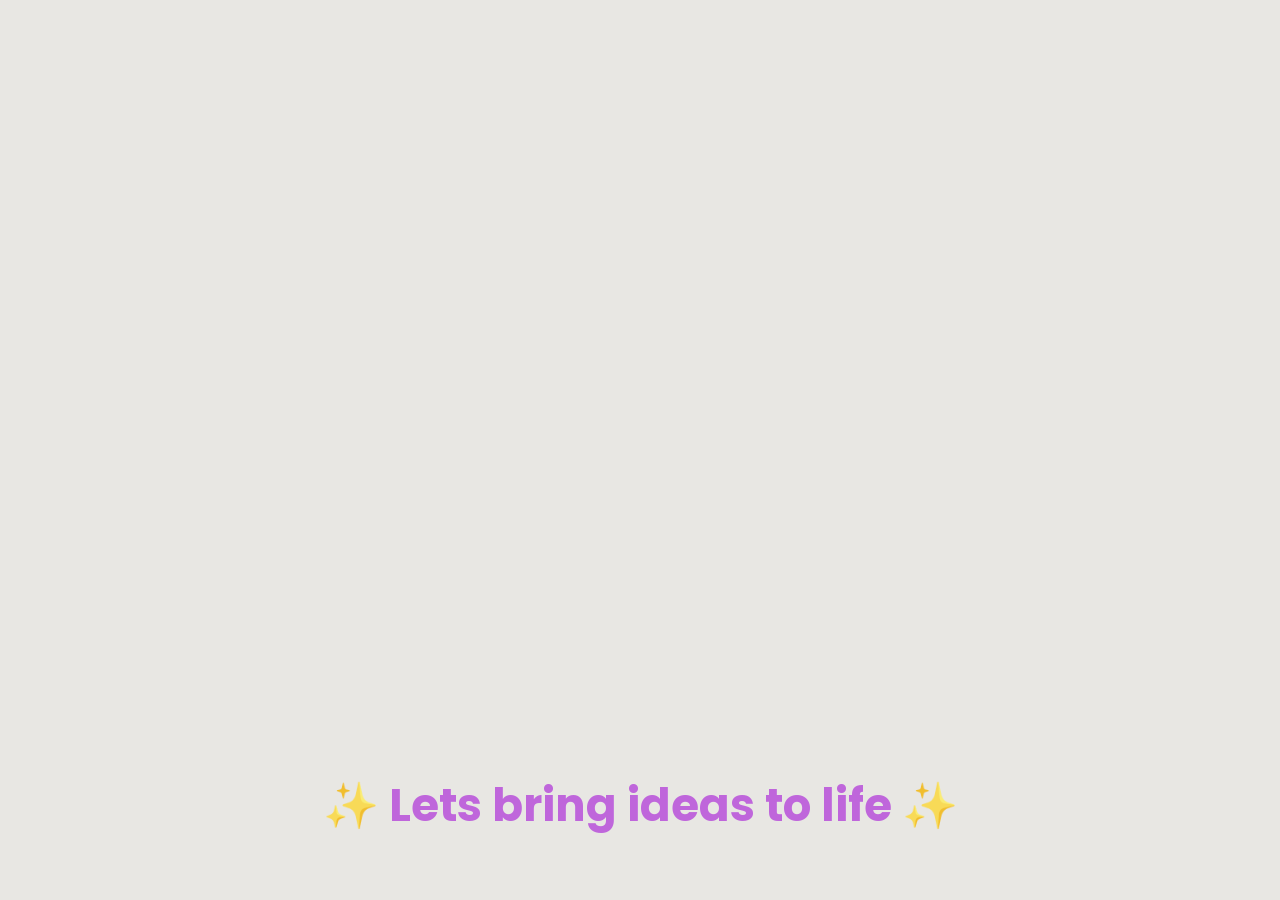
<file: index.html>
<!DOCTYPE html>
<html lang="en">
<head>
  <meta charset="UTF-8">
  <meta name="viewport" content="width=device-width, initial-scale=1.0">
  <link rel="stylesheet" href="css/main.css">
  
  <title>welcome</title>
</head>
<style>
          @import url('https://fonts.googleapis.com/css2?family=Poppins:ital,wght@0,400;0,500;0,600;0,700;0,800;1,300;1,700;1,800&display=swap');

</style>

<body style="font-family: poppins;">

 
  <div class="floating-text"><h1> ✨ Lets bring ideas to life ✨</h1> </div>
  <div class="mindmap-container">
    <div class="central-node">
      <h2>🎨 Neo's Portfolio Brainstorm 🌌</h2>
      <p class="subtext">(Lets gently float through ideas)</p>
  </div>
  
  <div class="mind-node node-1">
      <div class="node-content">📚 About</div>
    
  </div>
  
  <div class="mind-node node-2">
      <div class="node-content">🗺️ Certificates</div>
    
  </div>
  
  <div class="mind-node node-3">
      <div class="node-content">🛠️ Skills</div>
    
  </div>
  
  <div class="mind-node node-4">
      <div class="node-content">🎉 Projects</div>
    
  </div>
  
  <div class="mind-node node-5">
      <div class="node-content">📬 Contact</div>
    
  </div>
  
  
</div>
<script>
setTimeout(() => {
  window.location.href = "main.html";
}, 6000); // Redirect after 5 seconds
</script>
</body>
</html>
</file>
<file: css/main.css>
body {
  background: #e8e7e3;
  font-family: "poppins";
  margin: 0;
  scroll-behavior: smooth;
}

.fade-in {
  opacity: 0; 
  animation: fadeIn 3s forwards; 
 
}

@keyframes fadeIn {
  to {
      opacity: 1; 
  }
}
.width70 {
  width: 70%;
}

.side-bar {
  display: flex;
  flex-direction: column;
  position: fixed;
  top: 0;
  right: 0;
  height: 100vh;
  width: 250px;
  z-index: 999;
  box-shadow: -10px 0 10px rgba(29, 29, 29, 0.7);
  margin-top: 0;
  width: 70%;
  background-color: #ccc;
  display: none;
}
.side-bar .side-navitems {
  padding: 12px;
  text-decoration: none;
  color: black;
  font-size: xx-large;
  z-index: 1000;
}

.hamburger-btn {
  color: black !important;
  padding-right: 57px;
  display: none;
}

.showOnMobile {
  display: none;
}

.navbar {
  background-color: white;
  padding-left: 10px;
  padding-right: 10px;
  cursor: context-menu;
  overflow: hidden;
  position: fixed;
  top: 0;
  width: 100%;
  z-index: 1000;
}
.navbar .contents {
  display: flex;
  justify-content: space-between;
  align-items: center;
  z-index: 1000;
}
.navbar .logo {
  text-decoration: none;
  font-weight: bold;
  font-family: "fira code";
  color: black;
  font-size: 20px;
  z-index: 1000;
}
.navbar .logo span {
  color: #b546da;
}
.navbar .nav-items {
  display: flex;
  justify-content: space-evenly;
  align-items: center;
  font-weight: bold;
}
.navbar .nav-items :hover {
  color: #b546da;
  font-weight: bold;
}

.navbar .nav-items a li {
  display: inline-block;
  padding-right: 2em;
  color: black;
}

.education {
  background-color: rgba(166, 152, 152, 0.2705882353);
  padding: 20px;
  margin: 30px;
  box-shadow: 0 4px 8px 0 rgba(0, 0, 0, 0.2);
  transition: transform 0.2s;
}
.codefont{
  font-family: Fira Code;
}
.education:hover {
  transform: scale(1.1);
}

.expirence  {
    display: flex;
    align-content: stretch;
    justify-content: center;
    flex-wrap: wrap;
  
}

h1 {
  font-size: 45px;
}

ul {
  list-style: none;
}

.center-page {
  align-content: center;
  height: 100vh;
}

.section1 {
  width: 96%;
  display: flex;
  flex-wrap: wrap;
  justify-content: space-around;
  align-items: center;
}

.left-col {
  width: 60%;
}
.padding30px{
  padding: 30px;
}
.flexcenter{
  display: flex;
  flex-direction: row-reverse;
 

}
.paddingbottom50px {
  padding-bottom: 50px;
}
.padddingtop30{
  padding-top: 30px;
}
.heading {
  color: #b546da;
  font-size: 40px;
}
.font38{
  font-size: 38px;
}
.vt323 {
  font-family: "VT323";
}

.primary-button {
  text-decoration: none;
  background-color: #b546da;
  padding: 20px;
  border-radius: 20px;
  color: white;
  font-weight: bold;
  text-align: center;
}



.center {
  display: flex;
  flex-direction: column;
  justify-content: center;
  align-items: center;
}
.center .aboutMe {
  display: flex;
  flex-direction: column;
  align-items: center;
  flex-wrap: wrap;
}

.width82 {
  width: 82%;
}

.contanier {
  display: flex;
  flex-direction: row;
  text-align: center;
  flex-wrap: wrap;
}
.codecolor{
  color: #b546da;
}
.socials {
  display: flex;
  flex-direction: row;
  justify-content: center;
  margin: 0;
}

li i {
  padding: 10px 25px;
}

i:hover {
  color: #b546da;
}

.fa:hover {
  font-size: 36px !important;
}

.skillsname {
  font-size: 22px;
 
}

footer {
  width: 100%;
  background-color: black;
  color: #e8e7e3;
}

.container1 {
  align-content: space-around;
  display: flex;
  flex-direction: row;
  flex-wrap: wrap;
  justify-content: center;
}

html {
  scroll-behavior: smooth;
}

.image-html {
  width: 50%;
  height: 50%;
}

.contact {
  display: flex;
  flex-direction: column;
  justify-content: space-between;
  align-items: center;
}

input[type=text], input[type=email], .textarea {
  width: 100%;
  padding: 12px 20px;
  margin: 8px 0;
  display: inline-block;
  border: 1px solid #ccc;
  border-radius: 4px;
  box-sizing: border-box;

}

.aboutMe {
  width: 85%;
  height: 100%;
  border-radius: 10px;
  padding: 20px;
}

.padding1em {
  padding: 1em;
}

.imgSkills {
  border: black 1px;
}
body {
  margin: 0;
  padding: 0;
}
.img-container {
  position: absolute;
  top: 50%;
  left: 50%;
  transform: translate(-50%, -50%);
  width: 800px;
  height: 533px;
}
.imageBox {
  position: absolute;
  top: 0;
  left: 0;
}
.imageAfter {
  width: 0;
  transition: 2s;
  overflow: hidden;
}
.img-container:hover .imageAfter {
  width: 100%;
}

.fa {
  color: white;
  font-size: 34px !important;
}

.projects-section {
  flex-wrap: wrap;
  align-content: stretch;
  justify-content: space-evenly;
  align-items: baseline;
  flex-direction: row;
}

.footerCenter {
  display: flex;
  flex-direction: column;
  flex-wrap: wrap;
  align-content: center;
}

.background-color-white {
  width: 90%;
  padding: 20px;
}

.heading70px {
  font-size: 0px;
}

.vl {
  border-left: 2px solid black;
  height: 500px;
}

.width30 {
  width: 30%;
}

.width55 {
  width: 55%;
}

.width70 {
  width: 70%;
}

.width100 {
  width: 100%;
}

.contact-me {
  margin-bottom: 20px;
  background-image: url('/images/Art\ Warehouse\ in\ Boeotia\ by\ A31\ Architecture\ \(1\).jfif');
  background-attachment: fixed;
  background-position: center;
  background-repeat: no-repeat;
  background-size: cover;
}

hr {
  color: #942222 !important;
}

.width60 {
  width: 60%;
}
.bracketcolor{
  color:#b5cf31;
}
.white-font {
  color: white;
}

.overlay {
  background-color: rgba(29, 29, 29, 0.7);
  padding: 1em;
}

.boarderradius20px {
  border-radius: 20px;
}

.width33 {
  width: 33%;
}

.width50 {
  width: 50%;
}

.width60 {
  width: 60%;
}

.dev-section {
  color: #3a3939;
}

.purple-line {
  border-bottom: 2px solid #b546da;
}

.monoton {
  font-family: "Monoton";
}

.width90 {
  width: 90%;
}

.width290PX {
  width: 290px;
}
.typed-text{
  color: black;
}
.cursor{
  color:#b546da;
}
.secondary-button {
  text-decoration: none;
  border: 2px solid #b546da;
  padding: 20px;
  border-radius: 20px;
  color: #b546da;
  font-weight: bold;
  text-align: center;
  margin: 24px 0;
}

.image {
  transition: transform 0.2s;
}

.image:hover { 
  transform: scale(1.5);
}
.profilepicture {

  margin: 80px 0 0 0!important;
  width: 100%; /* Makes the image responsive */
  max-width: 340px;
  border-radius: 10%;
  overflow: hidden;
  animation: imgFloat 6.2s ease-in-out infinite;
}


.profilepicture img {
  width: 100%; /* Adjusted for responsiveness */
  max-width: 100%; /* Ensures the image doesn't exceed the container's width */
  height: auto; /* Maintain aspect ratio */
  object-fit: cover; /* Ensures the image covers the area without distortion */
}


@keyframes imgFloat {
  50% {
    transform: translateY(10px);
    border-radius: 5%
  }
}
.card {
  box-shadow: 0 4px 8px 0 rgba(0, 0, 0, 0.2);
  max-width: 300px;
  margin: auto;
  text-align: center;
  font-family: arial;
  height: 600px;
  padding: 20px;
  background: rgba(166, 152, 152, 0.2705882353);
  transition: transform 0.2s;
}

.card:hover { 
  transform: scale(1.1);
}


/* timeline */

.title {
  font-size: 2.5rem;
  margin-bottom: 20px;
}

.timeline {
  position: relative;
  max-width: 800px;
  margin: 20px auto;
}

.timeline-item {
  display: flex;
  align-items: center;
  margin-bottom: 30px;
  opacity: 0;
  transform: translateX(-50px);
  transition: opacity 0.6s ease-out, transform 0.6s ease-out;
}

.timeline-item:nth-child(even) {
  flex-direction: row-reverse;
  transform: translateX(50px);
}

.icon {
  width: 60px;
  height: 60px;
  background: #8a185d;
  color: white;
  font-size: 24px;
  border-radius: 50%;
  display: flex;
  justify-content: center;
  align-items: center;
  margin: 0 15px;
  box-shadow: 0px 4px 10px rgba(0, 0, 0, 0.2);
}

.content {
  background: white;
  padding: 15px 20px;
  border-radius: 8px;
  box-shadow: 0px 4px 10px rgba(0, 0, 0, 0.1);
  text-align: left;
  max-width: 500px;
}



h4 {
  font-weight: 600;
  margin: 5px 0;
}

p {
  font-size: 15px;
  color: #555;
}

/* Timeline animation */
.show {
  opacity: 1;
  transform: translateX(0);
}
.game-container {
  text-align: center;
  margin: 20px auto;
}

canvas {
  background-color: black; /* Ensure it's visible */
  display: block;
  margin: auto;
  border: 2px solid white;
}    
 :root {
  --main-color: #b546da;
  --soft-gray: #cccccc;
  --cute-pink: #ffb3e6;
}

.mindmap-container {
  position: relative;
  height: 100vh;
  background: linear-gradient(135deg, #fff8fc 0%, #f5f5f5 100%);
  overflow: hidden;

  display: flex;
  justify-content: center;
  align-items: center;
  animation: gentleFade 3s ease-in-out 2s forwards;
}

.central-node {
  position: absolute;
  width: 220px;
  height: 220px;
  background: white;
  border-radius: 50%;
  display: flex;
  flex-direction: column;
  justify-content: center;
  align-items: center;
  text-align: center;
  padding: 20px;
  box-shadow: 0 10px 30px rgba(181,70,218,0.1);
  border: 4px solid var(--main-color);
  animation: float 4s ease-in-out infinite;
  z-index: 2;
}

.central-node h1 {
  color: var(--main-color);
  font-size: 1.8rem;
  margin: 0;
  text-shadow: 0 2px 4px rgba(181,70,218,0.1);
}

.subtext {
  color: var(--soft-gray);
  font-size: 0.9rem;
  margin-top: 10px;
}

.mind-node {
  position: absolute;
  top: 50%;
  left: 50%;
  margin: -60px;
  z-index: 1;
  animation: nodeEntrance 1s ease-out forwards;
}

.node-content {
  background: white;
  width: 100px;
  height: 100px;
  border-radius: 50%;
  display: flex;
  justify-content: center;
  align-items: center;
  text-align: center;
  padding: 15px;
  cursor: pointer;
  border: 3px solid var(--main-color);
  box-shadow: 0 4px 15px rgba(181,70,218,0.1);
  color: var(--main-color);
  font-size: 1.1rem;
  transition: all 0.4s ease;
  position: relative;
  z-index: 2;
  animation: bubbleFade 2.5s cubic-bezier(0.4, 0, 0.2, 1) 2.5s forwards;
}

/* Node Positions */
.node-1 { transform: rotate(0deg) translate(250px) rotate(0deg); animation-delay: 2.7s; }
.node-2 { transform: rotate(72deg) translate(250px) rotate(-72deg); animation-delay: 2.9s; }
.node-3 { transform: rotate(144deg) translate(250px) rotate(-144deg); animation-delay: 3.1s; }
.node-4 { transform: rotate(216deg) translate(250px) rotate(-216deg); animation-delay: 3.3s; }
.node-5 { transform: rotate(288deg) translate(250px) rotate(-288deg); animation-delay: 3.5s; }

/* Connectors */
.connector {
  width: 140px;
  height: 4px;
  background: repeating-linear-gradient(
      90deg,
      #b546da,
      #b546da 8px,
      rgba(181,70,218,0.3) 8px,
      rgba(181,70,218,0.3) 16px
  );
  position: absolute;
  top: 50%;
  left: -130px;
  transform-origin: right center;
  animation: connectorDraw 1.2s ease-out forwards;
  opacity: 0;
}

/* Animations */
@keyframes float {
  0% { transform: translateY(0px) }
  50% { transform: translateY(-20px) }
  100% { transform: translateY(0px) }
}

@keyframes gentleFade {
  0% { 
      opacity: 1;
      transform: scale(1);
      filter: blur(0);
  }
  70% {
      opacity: 0.7;
      transform: scale(0.99);
      filter: blur(1px);
  }
  100% { 
      opacity: 0;
      transform: scale(0.97);
      filter: blur(4px);
  }
}

@keyframes bubbleFade {
  0% {
      opacity: 1;
      transform: scale(1);
  }
  100% {
      opacity: 0;
      transform: scale(0.8) rotate(-15deg);
  }
}

@keyframes connectorDraw {
  from {
      opacity: 0;
      transform: scaleX(0);
  }
  to {
      opacity: 1;
      transform: scaleX(1);
  }
}

.node-content::after {
  content: '✨';
  position: absolute;
  top: -15px;
  right: -15px;
  font-size: 1.2rem;
  animation: sparkle 2s ease-in-out infinite;
}

.floating-text {
  position: absolute;
  bottom: 30px;
  width: 100%;
  text-align: center;
  color: var(--main-color);
  opacity: 0.8;
  font-size: 0.5rem;
  animation: textFloat 6s ease-in-out infinite;
}

@keyframes textFloat {
  0% { transform: translateY(0) }
  50% { transform: translateY(-10px) }
  100% { transform: translateY(0) }
}

@keyframes sparkle {
  0% { opacity: 0; transform: scale(0); }
  50% { opacity: 1; transform: scale(1.2); }
  100% { opacity: 0; transform: scale(0); }
}
@media (max-width: 1280px) {
  .left-col{
    width:50%
  }
    p{
font-size: 13px;
    }
  
.journey_section{
    font-family: monospace;
    background: #1a1818;
    color: #ececec;
    padding:2.5rem;
    border-radius:10px;
    max-width: 515px;
    margin: auto;
    font-weight: bold;
  
}
.aboutMe p{
  font-size: 12px;
}}
@media (max-width: 600px) {
  
  
  .content {
      text-align: center;
  }
}


.title {
  color: grey;
  font-size: 18px;
}

.button {
  display: flex;
}

.button-div {
  margin-right: 66px;
}

a {
  text-decoration: none;
  font-size: 22px;
  color: black;
}

.long-button-black {
  border: none;
  outline: 0;
  display: inline-block;
  padding: 8px;
  color: black;
  border: 2px solid black;
  text-align: center;
  width: 100%;
  font-size: 18px;
  text-decoration: none;
  font-weight: bold;
  text-align: center;
  margin-left: -10px;
  cursor: pointer;
  position: relative;
  text-decoration: none;
  overflow: hidden;
  z-index: 1;
  font-family: inherit;
}

.long-button {
  border: none;
  outline: 0;
  display: inline-block;
  padding: 8px;
  color: white;
  background-color: #b546da;
  text-align: center;
  width: 100%;
  font-size: 18px;
  text-decoration: none;
  font-weight: bold;
  text-align: center;
  margin-left: -10px;
  cursor: pointer;
  position: relative;
  text-decoration: none;
  overflow: hidden;
  z-index: 1;
  font-family: inherit;
}

.long-button::before {
  content: "";
  position: absolute;
  left: 0;
  top: 0;
  width: 100%;
  height: 100%;
  background-color: black;
  color: white;
  transform: translateX(-100%);
  transition: all 0.3s;
  z-index: -1;
}

.long-button:hover::before {
  transform: translateX(0);
}

.profile-cards {
  display: flex;
  margin-bottom: 20px;
  flex-wrap: wrap;
  align-content: space-between;
  justify-content: space-between;
}

.project-heading {
  font-size: 30px;
  font-weight: 900;
}

.marginbottom45px {
  margin-bottom: 45px;
}

@media screen and (max-width: 820px) {
  .center {
    display: block;
  }
  p{
    width: 65%;
  }
   .section1 {
    display: flex;
    justify-content: space-around;
    align-items: center;
    flex-wrap: wrap;
    height: 100vh;
    padding-top: 108px;
    flex-direction: column;
}
.center-page {
  align-content: center;
  /* height: 155vh; */
}
  .aboutMe {
  width: 60%;
  height: 100%;
  border-radius: 10px;
  padding: 20px;
}

  .skills {
    width: 87%;
  }
  .skills-conainer {
    width: 90%;
  }
  .hideOnMobile {
    display: none;
  }
  .showOnMobile {
    display: block;
  }
 
.flexcenter {
    display: flex;
    flex-direction: row-reverse;
    flex-wrap: wrap;}

}


@media all and (max-width: 766px) {
  body{
    height:100vh;
  }
  .width33 {
    width: 52%;
  }
  p{
    width: 50%;
  }
 .section1 {
    display: flex
;
    justify-content: flex-start;
    align-items: center;
    flex-wrap: wrap;
    /* height: 42%; */
    /* padding-top: 78px; */
    flex-wrap: nowrap;}
.center-page {
  align-content: center;
  height: 155vh;
}
  
  .expirence {
    display: flex;
    align-content: stretch;
    justify-content: center;
  }
  .projects-section {
    display: flex;
    flex-wrap: wrap;
    align-content: center;
    justify-content: space-evenly;
    align-items: baseline;
    flex-direction: column;
  }
  .project {
    display: flex;
    flex-wrap: nowrap;
    justify-content: space-evenly;
    align-items: flex-start;
    flex-direction: column;
  }
    .flexcenter {
    display: flex;
    flex-direction: row-reverse;
    flex-wrap: wrap;}
}
@media all and (max-width: 768px) {
   .card-certificate{
    width: 500px;
  }
  p{
    width: 60%;
  }
  .width33 {
    width: 52%;
  }
  .certificate-cards {
    display: flex
;
    margin-bottom: 20px;
    /* flex-direction: column; */
    flex-wrap: wrap;
}
  .section1 {
    display: flex
;
    justify-content: flex-start;
    align-items: center;
    flex-wrap: wrap;
    
    flex-wrap: nowrap;}
  .expirence {
    display: flex;
    align-content: stretch;
    justify-content: center;
  }
  
}
@media all and (max-width: 675px) {
  .card-certificate{
    width: 400px;
  }
  .center-page {
    height: 100%;
  }
  
.certificate-cards {
    display: flex
;
    margin-bottom: 20px;
    flex-direction: column;
    flex-wrap: wrap;
}
  .expirence {
    display: flex;
    align-content: stretch;
    justify-content: center;
  }
  .section1 {
    display: flex;
    justify-content: space-around;
    align-items: center;
    flex-wrap: wrap;
     height: 176vh;
    padding-top: 78px;
    flex-wrap: nowrap;
  }
  .expirence {
    display: flex;
    align-content: stretch;
    justify-content: center;
  }
  .button-div {
    margin-right: 45px;
  }
  
    .flexcenter {
    display: flex;
    flex-direction: row-reverse;
    flex-wrap: wrap;
  }
  .exp-responsive {
    display: flex;
    flex-direction: column;
    flex-wrap: wrap;
    align-content: center;
    justify-content: center;
  }
  .long-button {
    width: 194px;
    margin-bottom: 20px;
  }
  .contact {
    display: flex;
    align-items: center;
    justify-content: center;
  }
  .no-width {
    width: 75%;
  }
  .card {
    margin-bottom: 20px;
  }
}
@media all and (max-width: 412px) {
  .section1 {
    display: flex;
    justify-content: space-evenly;
    align-items: center;
    flex-direction: column;
    flex-wrap: wrap;
    align-content: center;
  }
  .expirence {
    display: flex;
    align-content: stretch;
    justify-content: center;
  }
 p{
    width: 40%;
  }
    .flexcenter {
    display: flex;
    flex-direction: row-reverse;
    flex-wrap: wrap;}

  .left-col {
    height: 47vh;
    width: 60%;
    padding-top: 113px;
    font-size: 14px;
  }
  .contanier {
    display: flex;
    flex-direction: column;
    justify-content: flex-start;
    text-align: center;
    flex-wrap: wrap;
    align-items: flex-end;
    align-content: flex-start;
  }
  .aboutMe {
    margin-top: 123px;
  }
}
@media all and (max-width: 375px) {
  .center-page {
    align-content: center;
    height: 144vh;
  }
  .profilepicture {
    max-width: 510px;
    max-height: 510px;
    border-radius: 0;
    padding-top: 121px;
  }
  .left-col {
    height: 47vh;
    width: 60%;
    padding-top: 113px;
    font-size: 14px;
  }

  .flexcenter {
    display: flex;
    flex-direction: row-reverse;
    flex-wrap: wrap;}

  .image {
    width: 90%;
  }
  .projects-section {
    display: flex;
    flex-wrap: wrap;
    align-content: stretch;
    justify-content: space-evenly;
    align-items: baseline;
    flex-direction: column;
  }
  .project {
    flex-wrap: wrap;
  }
  .projects-section .width60 {
    width: 100%;
  }
  p {
    width: 100% !important;
  }
  .hamburger-btn {
    padding-right: 30px;
  }
}
.chatbot {
  width: 300px;
  border: 1px solid #ddd;
  border-radius: 20px;
  overflow: hidden;
  background-color: #fff;
  box-shadow: 0 4px 10px rgba(0, 0, 0, 0.1);
  margin-bottom: 25px;
}

.chatbox {
  height: 400px;
  padding: 10px;
  overflow-y: scroll;
  border-bottom: 1px solid #ddd;
}

.message {
  padding: 10px;
  margin-bottom: 10px;
  border-radius: 10px;
  max-width: 80%;
}

.user-message {
  background-color: #b546da;
  align-self: flex-end;
  color: #ffffff;
}

.bot-message {
  background-color: #464545;
  color: #ffffff;
}

.input-container {
  display: flex;
}

input[type=text] {
  width: 100%;
  padding: 10px;
  border: none;
  outline: none;
  font-family: "poppins";
}

button {
  width: 20%;
  background-color: #b546da;

  color: white;
  border: none;
  cursor: pointer;
  font-family: "poppins";
} 

  .poppins{
     font-family: "poppins"!important;
  }
.chat-icon {
  position: fixed;
  bottom: 20px;
  right: 30px;
  font-size: 30px;
  cursor: pointer;
  background-color: #b546da;

  color: white;
  border-radius: 50%;
  padding: 10px;
  box-shadow: 0 2px 10px rgba(0, 0, 0, 0.2);
  z-index: 1000;
}

.chatbot {
  position: fixed;
  bottom: 70px; 
  right: 30px;
  border: 1px solid #ccc;
  border-radius: 17px;
  background-color: white;
  display: flex;
  flex-direction: column;
}

.chatbox {
  height: 350px;
  overflow-y: auto;
  padding: 10px;
  border-bottom: 1px solid #ccc;
 
}

.user-input {
  padding: 10px;
  border: none;
  border-top: 1px solid #ccc;
  outline: none;
 
}  

.chat-header {
  background-color: #b546da;
  background-image: linear-gradient(#8a185d, #b546da);
  color: white;
  padding: 10px;
  display: flex;
  justify-content: space-between;
  align-items: center;
}


.close-btn {
  cursor: pointer;
  font-size: 20px;
  background: none;
  border: none;
  color: white;
}

.input-container {
  display: flex;
  padding: 10px;
}

.user-input {
  flex-grow: 1;
  padding: 10px;
  border: 1px solid #ccc;
  border-radius: 5px 0 0 5px;
  outline: none;
}

.send-button {
  padding: 10px 15px;
  border: none;
  background-color: #b546da;
   background-image: linear-gradient(#8a185d, #b546da);
  color: white;
  border-radius: 0 5px 5px 0;
  cursor: pointer;
}


.skills-container {
  background: white;
  padding: 2rem;
  border-radius: 12px;
  box-shadow: 0 10px 25px rgba(0,0,0,0.08);
  width: 90%;
  max-width: 600px;
}

.skill {
  margin: 1.5rem 0;
  position: relative;
}

.skill-info {
  display: flex;
  justify-content: space-between;
  margin-bottom: 0.5rem;
}

.skill-name {
  color: #2d3436;
  font-weight: 600;
  font-size: 0.95rem;
  transition: transform 0.3s ease;
}

.skill-percent {
  color: #636e72;
  font-size: 0.85rem;
}

.skill-bar {
  background: #f0f0f0;
  height: 8px;
  border-radius: 4px;
  overflow: hidden;
}

.skill-fill {
  height: 100%;
  border-radius: 4px;
  width: 0;
  animation: fill 1.5s ease-in-out forwards;
}

/* Skill Colors */
.skill:nth-child(1) .skill-fill {
  background: linear-gradient(90deg, #ff6b6b, #ff8787);
}

.skill:nth-child(2) .skill-fill {
  background: linear-gradient(90deg, #4ecdc4, #66d9da);
}

.skill:nth-child(3) .skill-fill {
  background: linear-gradient(90deg, #ff9f43, #ffb95c);
}

.skill:nth-child(4) .skill-fill {
  background: linear-gradient(90deg, #6c5ce7, #8476ff);
}

/* Animation */
@keyframes fill {
  from { width: 0; }
  to { width: var(--skill-level); }
}

/* Hover Effects */
.skill:hover .skill-name {
  transform: translateX(5px);
}

.skill:hover .skill-bar {
  box-shadow: inset 0 2px 8px rgba(0,0,0,0.05);
}

@media (max-width: 480px) {
  .skills-container {
      padding: 1.5rem;
  }
  
  .skill-name {
      font-size: 0.85rem;
  }
  
  .skill-percent {
      font-size: 0.75rem;
  }
}
.vertical-overflow{
  
  overflow-x: auto;
}
.certificate-cards {
  display: flex;
  margin-bottom: 20px;
}
.margin1em{
  margin: 1em;
}
.card-certificate {
  box-shadow: 0 4px 8px 0 rgba(0, 0, 0, 0.2);
  max-width: 100%;
  margin: auto;
  text-align: center;
  font-family: arial;
  height: 350px;
  padding: 20px;
  background: rgba(166, 152, 152, 0.2705882353);
    margin: 1em;
}
</file>
